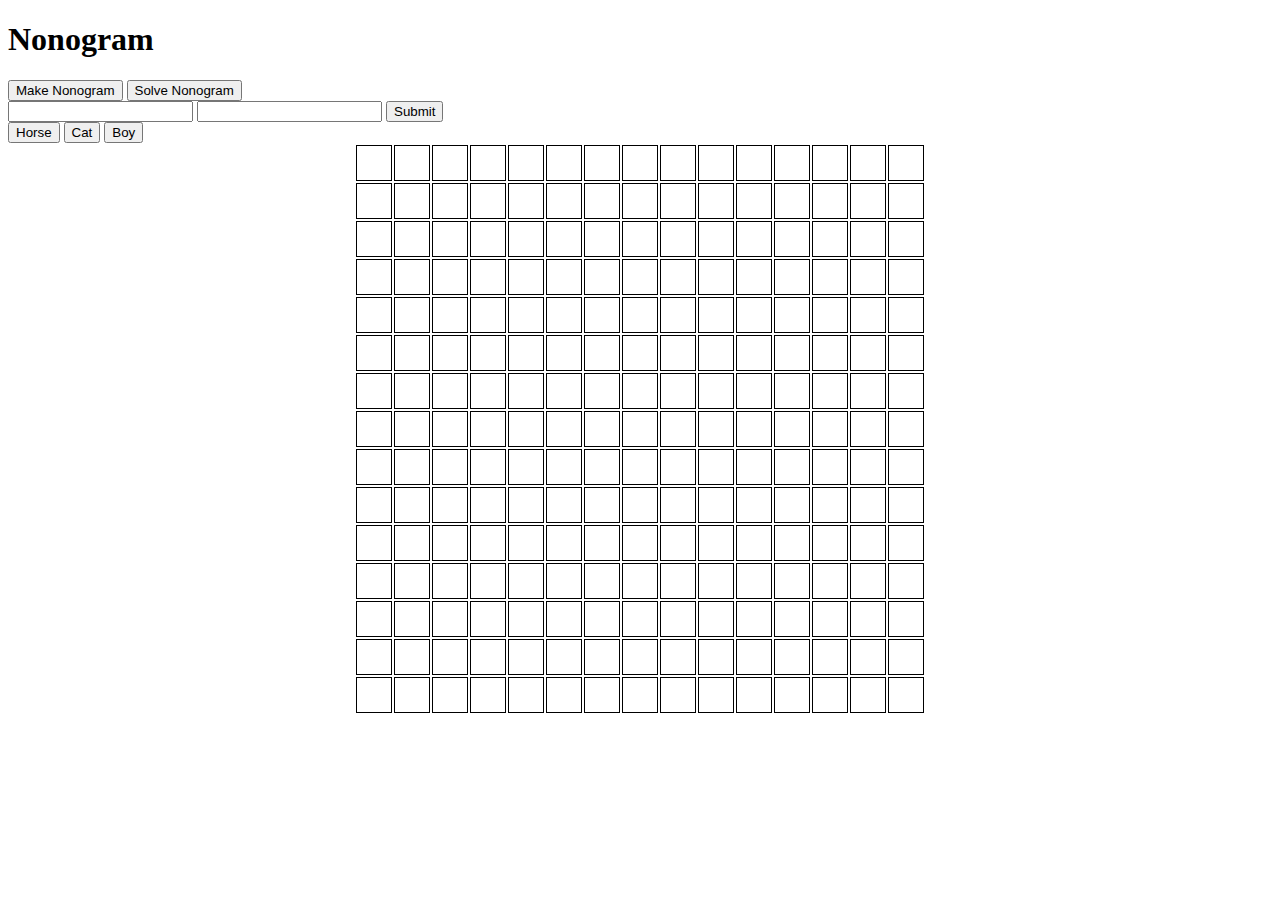
<file: index.html>
<!DOCTYPE html>
	
<html>

	<head>
	
		<title>Nonogram</title>
		
		<link rel="stylesheet" href="./css/index.css">
	
	</head>
	
	<body>
	
		<header>
		
			<h1>Nonogram</h1>
		
		</header>
		
		<section id="selectionMenu">
		
			<button id="selectMake">Make Nonogram</button>
			
			<button id="selectSolve">Solve Nonogram</button>
		
		</section>
		
		<form id="makeForm">
		
			<input type="text" id="makeFormWidth">
			
			<input type="text" id="makeFormHeight">
			
			<button type ="submit" id="makeFormSubmit">Submit</button>
		
		</form>
		
		<section id="solveMenu">
		
			<button id="solveMenuHorse">Horse</button>
			
			<button id="solveMenuCat">Cat</button>
			
			<button id="solveMenuBoy">Boy</button>
		
		</section>
		
		<table id="puzzle">
		
			<tr>
			
				<td></td>
				
				<td class="col0 colHead">
					<span id="col0Head0">1</span>
				</td>
				
				<td class="col0 colHead">
					<span id="col1Head0">1</span>
				</td>
				
			</tr>
			
			<tr>
			
				<td class="row0 rowHead">
					<span id="row0Head0">1</span>
				</td>
				
				<td class="row0 col0 black">X</td>
				
				<td class="row0 col1 flag">X</td>
			
			</tr>
			
			<tr>
			
				<td class="row1 rowHead">
					<span id="row1Head0">1</span>
					<span id="row1Head1">1</span>
				</td>
				
				<td class="row1 col0 white">0</td>
				
				<td class="row1 col1 white">0</td>
			
			</tr>
		
		</table>
		
		<script src="./js/jquery.js"></script>
		<script src="./js/generate.js"></script>
		<script src="./js/render.js"></script>
		<script src="./js/index.js"></script>
	
	</body>

</html>
</file>
<file: css/index.css>
td {
	width: 2em;
	height: 2em;
	border: solid black 1px;
}

.black {
	background-color: black
}

.rowHead {
	border: none;
	text-align: right;
	width: auto;
}

.colHead {
	border: none;
	text-align: center;
	height: auto;
}

.drawSelector {
	border: none;
	width: auto;
	height: auto;
}

#palette {
	width: 25px;
	height: 25px;
	border: solid black 1px;
	display: block;
}

#puzzle {
	margin: auto;
}
</file>
